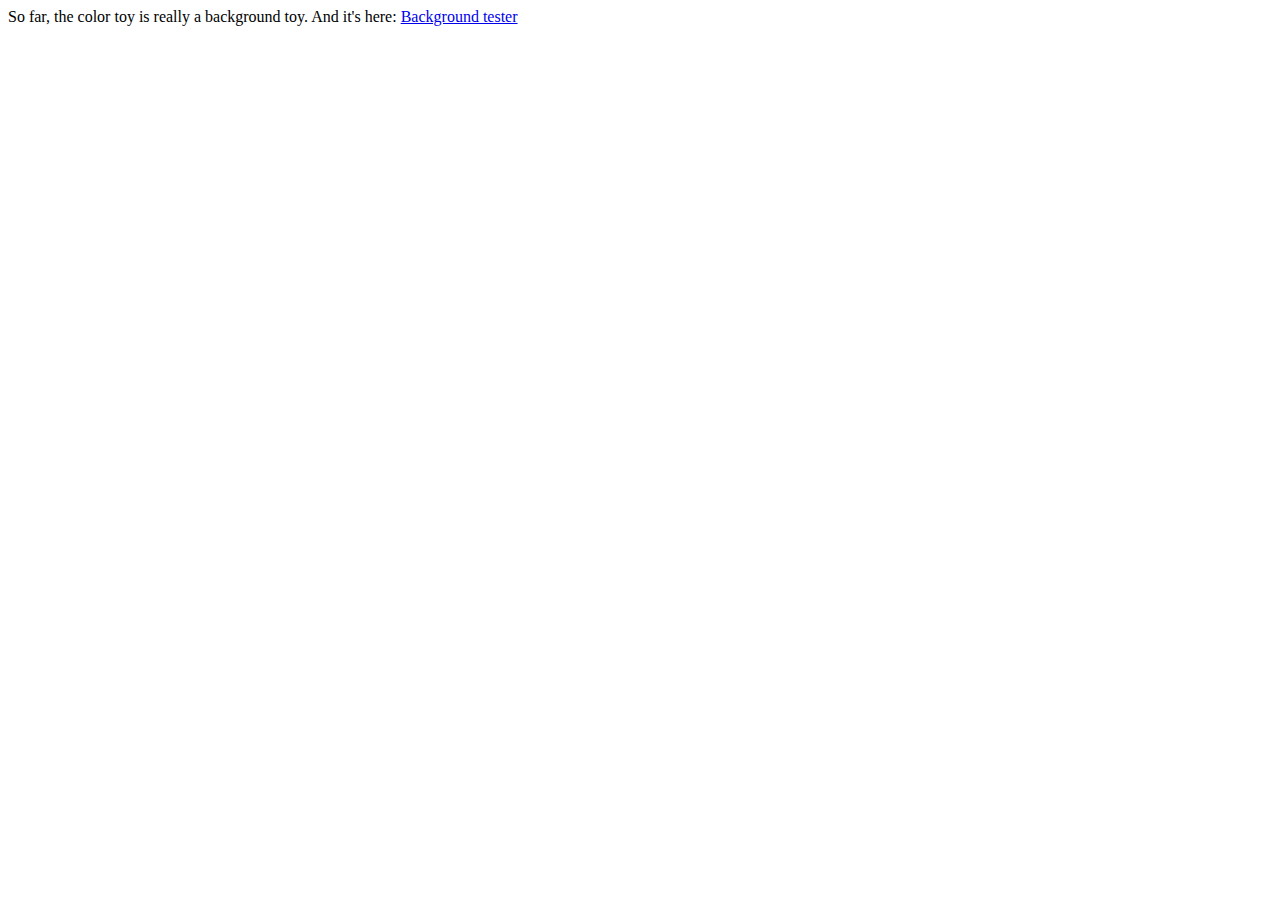
<file: ColorToy/index.html>
﻿<!DOCTYPE html>
<html xmlns="http://www.w3.org/1999/xhtml">
<head>
    <title>Color Toy</title>
</head>
<body>
    So far, the color toy is really a background toy. And it's here: 
    <a href="background-tester.html">Background tester</a>
</body>
</html>
</file>
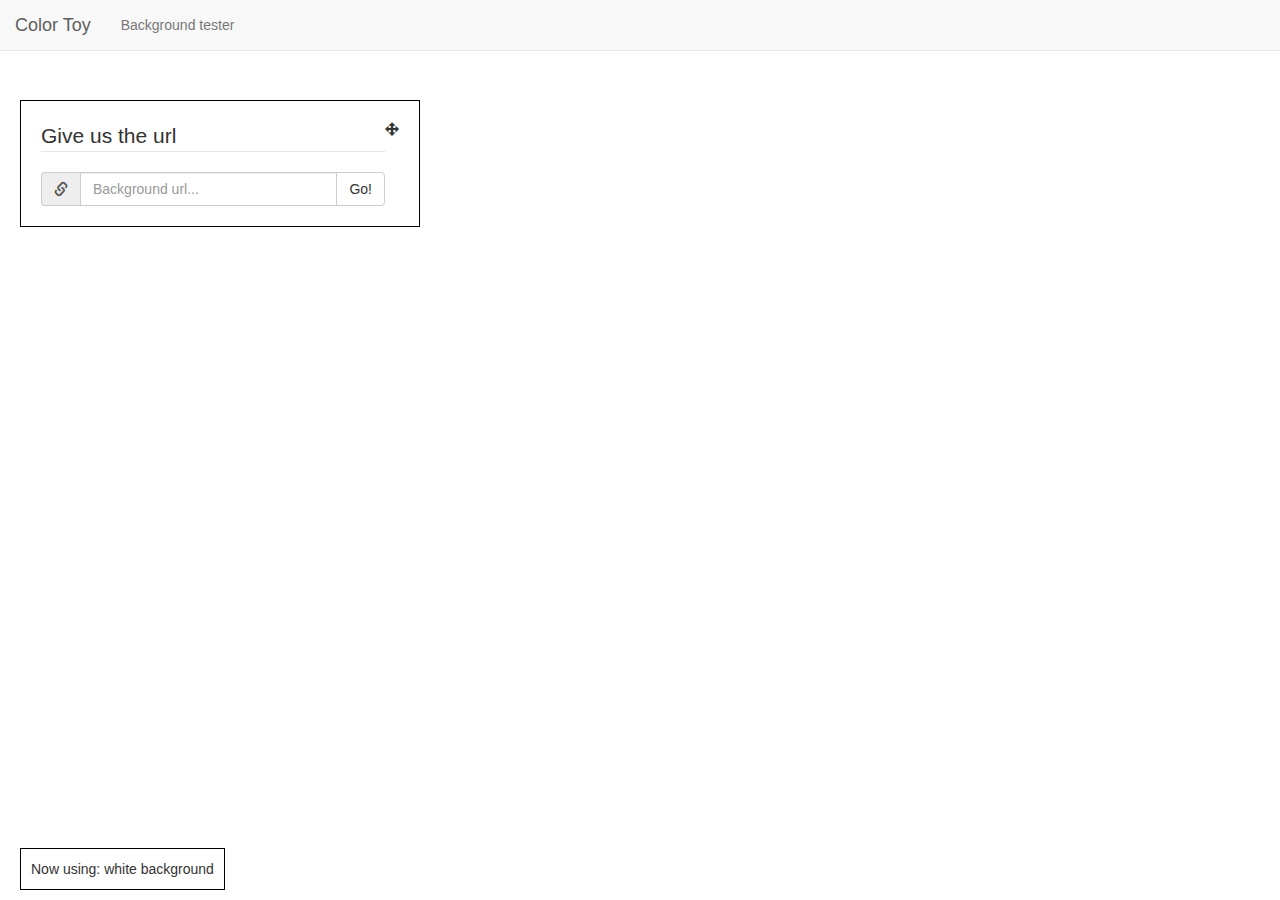
<file: ColorToy/background-tester.html>
﻿<!DOCTYPE html>
<html xmlns="http://www.w3.org/1999/xhtml">
<head>
    <title>Color Toy: Background Tester</title>
    <meta name="viewport" content="width=device-width, initial-scale=1.0">
    <link href="styles.css" rel="stylesheet" />
    <link href="Content/themes/base/jquery-ui.css" rel="stylesheet" />
    <link href="Content/bootstrap.min.css" rel="stylesheet" />
</head>
<body>
    <div class=".container">


        <nav class="navbar navbar-default navbar-fixed-top" role="navigation">
            <div class="container-fluid">
                <!-- Brand and toggle get grouped for better mobile display -->
                <div class="navbar-header">
                    <a class="navbar-brand" href="index.html">Color Toy</a>
                </div>

                <!-- Collect the nav links, forms, and other content for toggling -->
                <div class="collapse navbar-collapse" id="bs-example-navbar-collapse-1">
                    <ul class="nav navbar-nav">
                        <li><a href="background-tester.html">Background tester</a></li>
                    </ul>
                </div><!-- /.navbar-collapse -->
            </div><!-- /.container-fluid -->
        </nav>




        <div id="get-url">
            <span style="float: right" class="glyphicon glyphicon-move"></span>

            <form id="get-url-form" action="#">
                <fieldset>
                    <legend>Give us the url</legend>

                    <div class="input-group">
                        <span class="input-group-addon"><span class="glyphicon glyphicon-link"></span></span>
                        <input id="bg-url" type="url" class="form-control" placeholder="Background url..." name="bg-url">
                        <span class="input-group-btn">
                            <button id="bg-url-button" class="btn btn-default" type="button">Go!</button>
                        </span>
                    </div>

                </fieldset>
            </form>

        </div>



        <p id="now-using">
            Now using: <span id="url">white background</span>
        </p>
    </div>
    <script src="Scripts/jquery-2.1.1.min.js"></script>
    <script src="Scripts/jquery-ui-1.10.4.min.js"></script>
    <script src="background-tester.js"></script>
    <script src="Scripts/bootstrap.min.js"></script>
</body>
</html>
</file>
<file: ColorToy/styles.css>
body {
  padding: 100px 20px 20px 20px; }

.container {
  width: 100%; }

#now-using {
  background-color: white;
  padding: 10px;
  border: 1px solid black;
  position: fixed;
  bottom: 0; }

div#get-url {
  border: 1px solid black;
  background-color: white;
  width: 400px;
  padding: 20px; }

/*# sourceMappingURL=styles.css.map */
</file>
